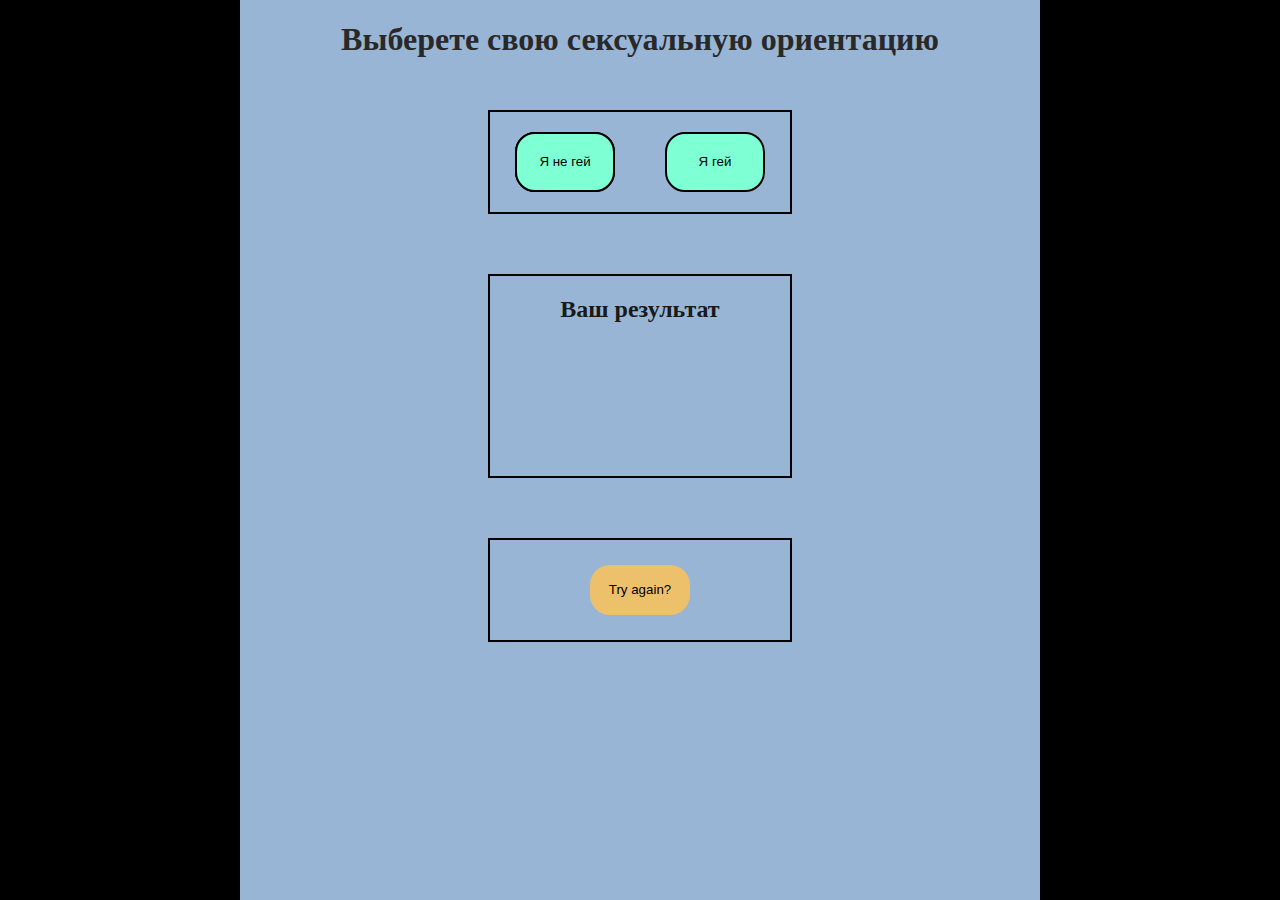
<file: index.html>
<!DOCTYPE html>
<html lang="ru">
<head>
    <meta charset="utf-8">
    <link rel="stylesheet" href="style.css">
    <title>Тест на гея</title>
</head>
<body>
  <h1>Выберете свою сексуальную ориентацию</h1>
  <div class="pole">
    <button class="gay" id="gayBut1">Я гей</button>
    <button class="gay" id="gayBut2">Я гей</button>
    <button class="gay nogay" id="NoGayBut">Я не гей</button>
  </div>
  <div class="rez">
    <h2 id="testik">Ваш результат</h2>
    <div class="non hiden" id="id-gay">99% вероятность: вы гей.<br>1% вероятность: вы жабка.</div>
    <div class="non hiden" id="id-nogay">99% вероятность: вы не гей.<br>1% вероятность: вы сверхжабка.</div>
  </div>
  <div class="pole pole2"><button class="tryAgain" id='again'>Try again?</button></div>
  <script src="tests.js"></script>
</body>
</html>
</file>
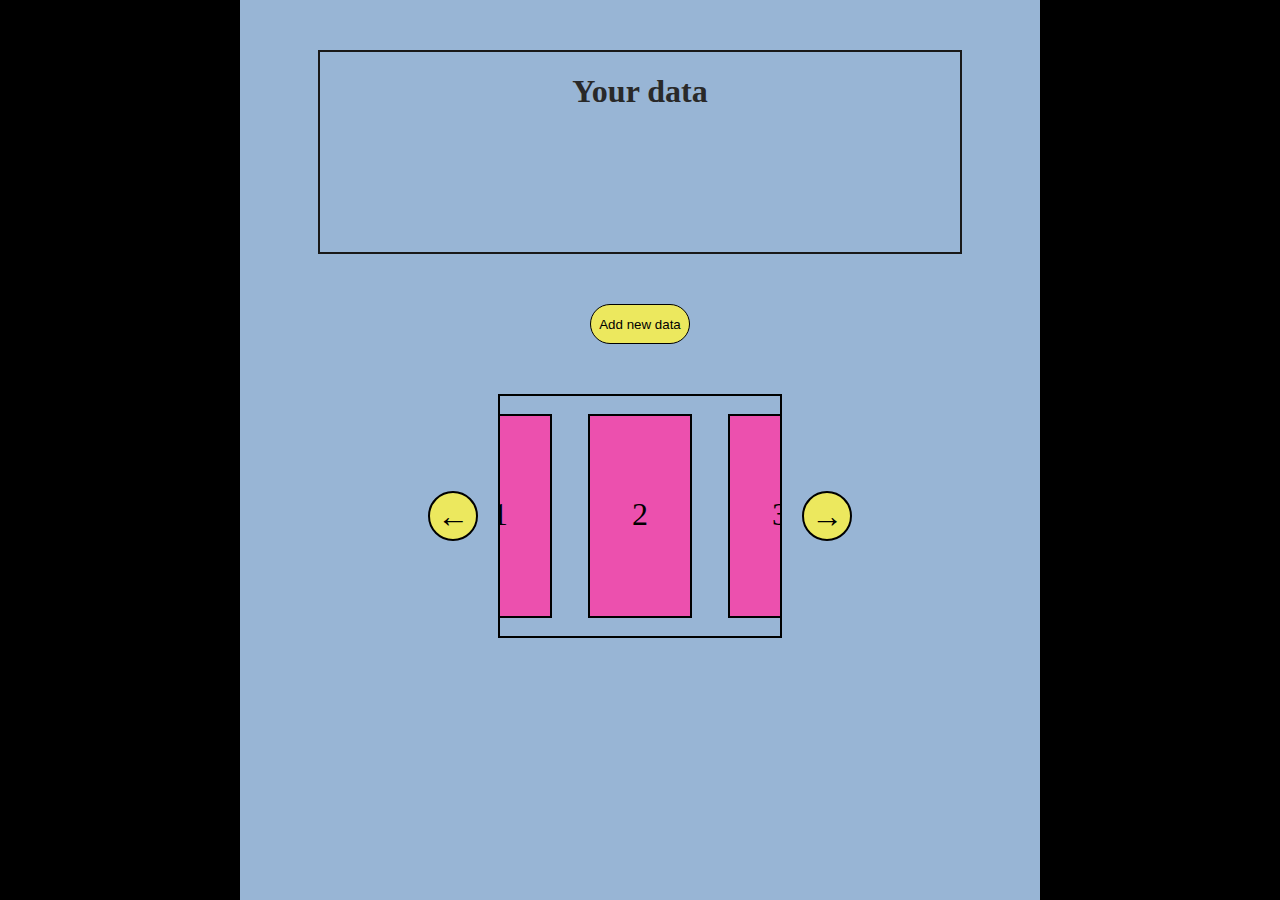
<file: index2.html>
<!DOCTYPE html>
<html lang="ru">
<head>
    <meta charset="utf-8">
    <link rel="stylesheet" href="style.css">
    <title>Тест other</title>
</head>
<body>
  <!-- <div class="lesson2">
    <table id="grid">
      <thead>
        <tr>
          <th data-type="number">Возраст</th>
          <th data-type="string">Имя</th>
        </tr>
      </thead>
      <tbody>
        <tr>
          <td>5</td>
          <td>Вася</td>
        </tr>
        <tr>
          <td>10</td>
          <td>Петя</td>
        </tr>
      </tbody>
    </table>
   </div> -->
 <div class="list">
  <h1>Your data</h1>
  <ul></ul>
 </div>
 <button class="start" data-tooltip="start-pod">Add new data</button>
 <div class="slider-area">
    <button class="slide left" data-tooltip="slide-left">&larr;</button>
    <div class="list-box">
      <div class="slider">
        <div class="box">1</div>
        <div class="box">2</div>
        <div class="box">3</div>
        <div class="box">4</div>
        <div class="box">5</div>
        <div class="box">6</div>
        <div class="box">7</div>
        <div class="box">8</div>
      </div>
    </div>
     <button class="slide right">&rarr;</button>
 </div>
 <!-- <div class="events">
  <div class="messenge">
    <p>Some messange.<br>More text. Text text text text text text text text text text text text text text text text text text text</p>
    <button class="close-button">[x]</button>
  </div>
  <div class="messenge">
    <p>Some messange.<br>More text. Text text text text text text text text text text text text text text text text text text text</p>
    <button class="close-button">[x]</button>
  </div>
  <div class="messenge">
    <p>Some messange.<br>More text. Text text text text text text text text text text text text text text text text text text text</p>
    <button class="close-button">[x]</button>
  </div>
 </div>
 <button class="sand-messenge">back</button>
 <div class="lesson1">
  <ul>
    <li><span>Животные</span></li>
      <ul>
        <li><span>Млекопитающие</span></li>
          <ul><li><span>Коровы</span></li><li><span>Ослы</span></li><li><span>Собаки</li><li><span>Тигры</span></li></ul>
        <li><span>Другие</span></li>
          <ul><li><span>Змеи</span></li><li><span>Птицы</span></li><li><span>Ящерицы</span></li></ul>
      </ul>
    <li><span>Рыбы</span></li>
      <ul>
        <li><span>Аквариумные</span></li>
        <ul><li><span>Гуппи</span></li><li><span>Скалярии</span></li></ul>
        <li><span>Морские</span></li>
        <ul><li><span>Морская форель</span></li></ul>
      </ul>
  </ul>
 </div> -->
 <!-- подсказки -->
 <!-- <div class="slide-left hiden">Left scroll</div> -->
 <div class="start-pod hiden">Нажмите кнопку, чтобы начать вносить данные построчно.</div>
 <script src="index2.js"></script>
</body>
</html>
</file>
<file: style.css>
html {
  background-color: #000000;
}
button {
  cursor: pointer;
}
body {
  width: 800px;
  min-height: 100vh ;
  margin: 0 auto;
  background-color: #98b5d5;
  display: flex;
  flex-direction: column;
}
a {
  text-decoration: none;
  font-size: 20px;
  color: #292929;
}
a:hover {
  text-decoration: none;
  font-size: 20px;
  color: #292929;
}
h1 {
  text-align: center;
  color: #292929;
}
h2 {
  text-align: center;
  color: #191919;
}
.pole {
  width: 300px;
  height: 100px;
  margin: 30px auto;
  border: #000000 2px solid;
  display: flex;
  flex-direction: row;
  flex-wrap: wrap;
  position: relative;
}
.pole2 {
  justify-content: center;
}
.gay {
  height: 60px;
  width: 100px;
  margin: 20px 25px;
  text-align: center;
  border-radius: 20px;
  border: 2px solid black;
  background-color: aquamarine;
}
.nogay {
  position: absolute;
  z-index: 3;
}
.nogay:hover {
  right: 0px;
}
.rez {
  width: 300px;
  height: 200px;
  margin: 30px auto;
  border: #000000 2px solid;
}
.non {
  text-align: center;
  font-size: 1.1em;
  line-height: 1.5em;
}
.hiden {
  display: none;
  /* visibility: hidden; */
}
.tryAgain {
  width: 100px;
  height: 50px;
  margin: auto;
  border-radius: 20px;
  border: 0;
  background-color: rgb(237, 192, 108);
}
.list {
  width: 80%;
  min-height: 200px;
  margin: 50px auto;
  border: 2px solid #191919;
}
.start {
  width: 100px;
  height: 40px;
  border-radius: 40px;
  border: 1px solid black;
  background-color: #ece85e;
  margin: 0 auto;
}
.showNotification {
  position: fixed;
  top: 50px;
  left: 50px;
  width: 100px;
  height: 100px;
  border: 2px solid red;
  border-radius: 100px;
  background-color: rgb(246, 246, 95);
  text-align: center;
  vertical-align: middle;
  padding-top: 35px;
  box-sizing: border-box;
  font-size: 1.5em;
  font-weight: 510;
}
.slider-area {
  margin: 50px auto;
  display: flex;
  justify-content: center;
}
.slide {
  width: 50px;
  height: 50px;
  border: 2px solid black;
  border-radius: 50px;
  text-align: center;
  background-color: #ece85e;
  align-self: center;
  margin: 0 20px;
  font-size: 2em;
}
.list-box {
  width: 280;
  height: 240px;
  border: 2px solid black;
  overflow: hidden;
  display: flex;
  justify-content: center;
}
.box {
  width: 100px;
  height: 200px;
  outline: 2px solid black;
  margin: 20px;
  background-color: #ec50ae;
  text-align: center;
  font-size: 2em;
  padding-top: 80px;
  box-sizing: border-box;
  position: absolute;
  transition-property: left;
  transition-duration: 1s;
}
.slider {
  position: relative;
  left: -70px;
  width: 280px;
  height: 240px;
  display: flex;
}
.yellow {
  color: #bbbbbb;
}
/* ---------------------------------------------------------- */
.events {
  position: fixed;
  right: 4px;
  top: 4px;
  z-index: 5;
  min-height: 50px;
  background-color: #ffffff90;
  width: 300px;
}
.messenge {
  margin: 5px;
  padding: 5px;
  background-color: #f495e3f0;
  border: 1px solid;
  position: relative;
}
p {
  margin: 0;
  padding: 0;
}
.close-button {
  position: absolute;
  right: 0;
  top: 0;
  background-color: transparent;
  border: none;
}
.sand-messenge {
  position: fixed;
  z-index: 5;
  left: 5px;
  top: 5px;
  border: 1.5px solid red;
  color: #FFFAAA;
  background-color: transparent;
  padding: 1px 2px;
}
.lesson1 {
  background-color: #fefefe;
}
span:hover {
  font-weight: bold;
  cursor: pointer;
}
.start-pod {
  position: fixed;
  z-index: 6;
  background-color: #fafafa;
  font-size: 0.9em;
  line-height: 1.1em;
  border-radius: 5px;
  padding: 2px 4px;
}
</file>
